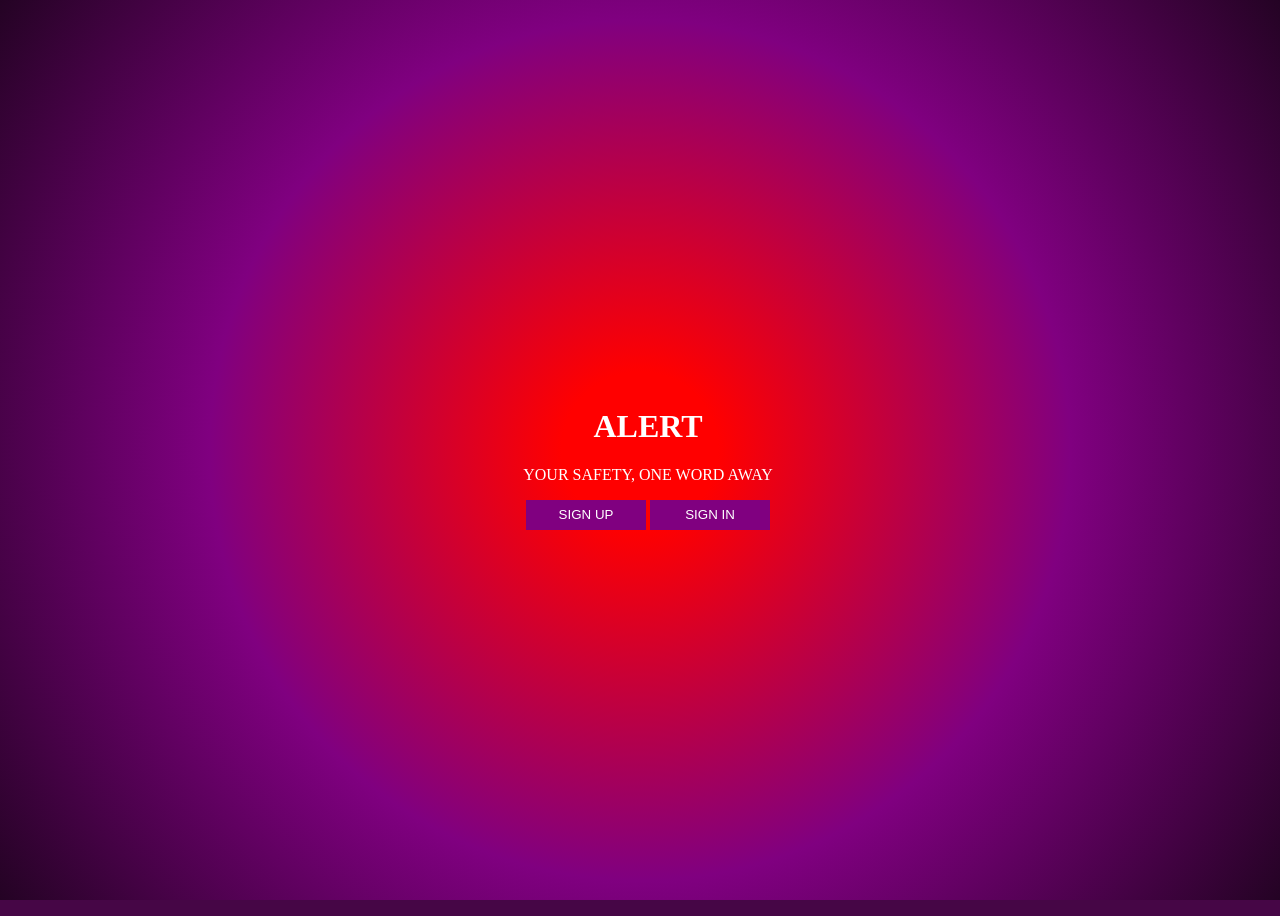
<file: index.html>
<!DOCTYPE html>
<html lang="en">
    <head>
    <meta charset="utf-8">
    <meta name="viewport" content="width=device-width, initial-scale=1.0">
     <title>ALERT</title>
    <link rel="stylesheet" href="index.css">
    </head>
    
    <body>    
        <div class="heading">
            <h1>ALERT</h1>
            <p>YOUR SAFETY, ONE WORD AWAY</p>
              <div>
                <button>
                    <a href="sign up.html">SIGN UP</a>
                </button>
                <button>
                    <a href="sign in.html">SIGN IN</a>
                </button>
              </div>
        </div>

<main>
<div class="but">
       
</div>
</main>
    </body>
</html>
</file>
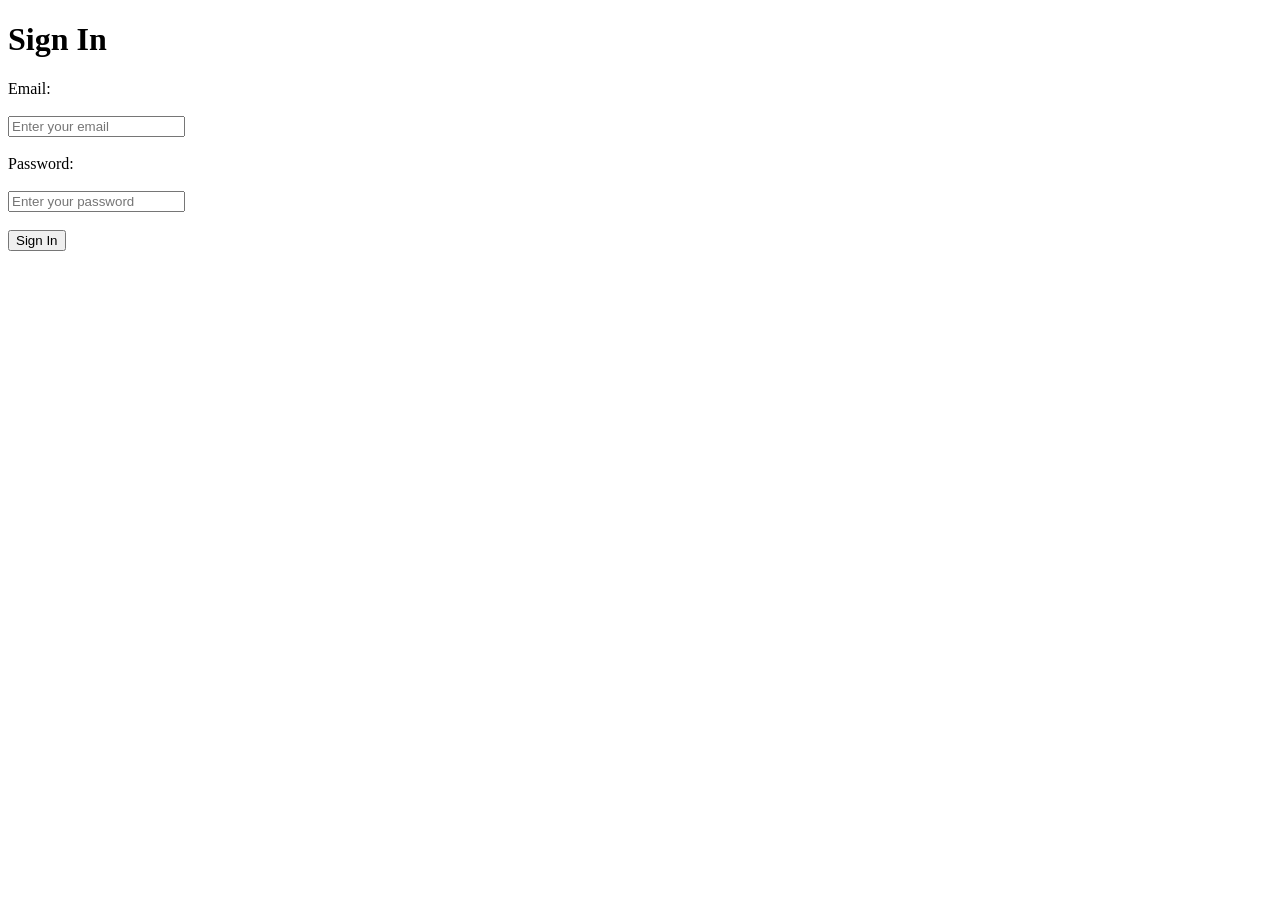
<file: sign in.html>
<!DOCTYPE html>
<html lang="en">
<head>
    <meta charset="UTF-8">
    <meta name="viewport" content="width=device-width, initial-scale=1.0">
    <title>Sign In</title>
</head>
<body>
    <h1>Sign In</h1>
    <form action="sign in.html" method="post">
        <label for="username">Email:</label> <br> <br>

        <input type="email" id="username" name="username" required placeholder="Enter your email"><br><br>
        
        <label for="password">Password:</label> <br> <br>
        <input type="password" id="password" name="password" required placeholder="Enter your password"><br><br>
        
        <input type="submit" value="Sign In">
    </form>
</body>
</html>
</file>
<file: index.css>
body {
 background: radial-gradient(circle at center, red 10%, purple, rgb(36, 3, 36)), rgb(70, 6, 70);
 background-repeat: no-repeat;
 height: 100vh;
 width: 100vw;
 background-attachment:fixed;
  display: flex;
    justify-content: center;
    flex-direction: column;
    text-align: center;
      color: white;
}
button a {
    color: white;
    text-decoration: none;
}
button {
    background-color: purple;
    border: none;
    width: 120px;
    height: 30px;
    text-align: center;
}
</file>
